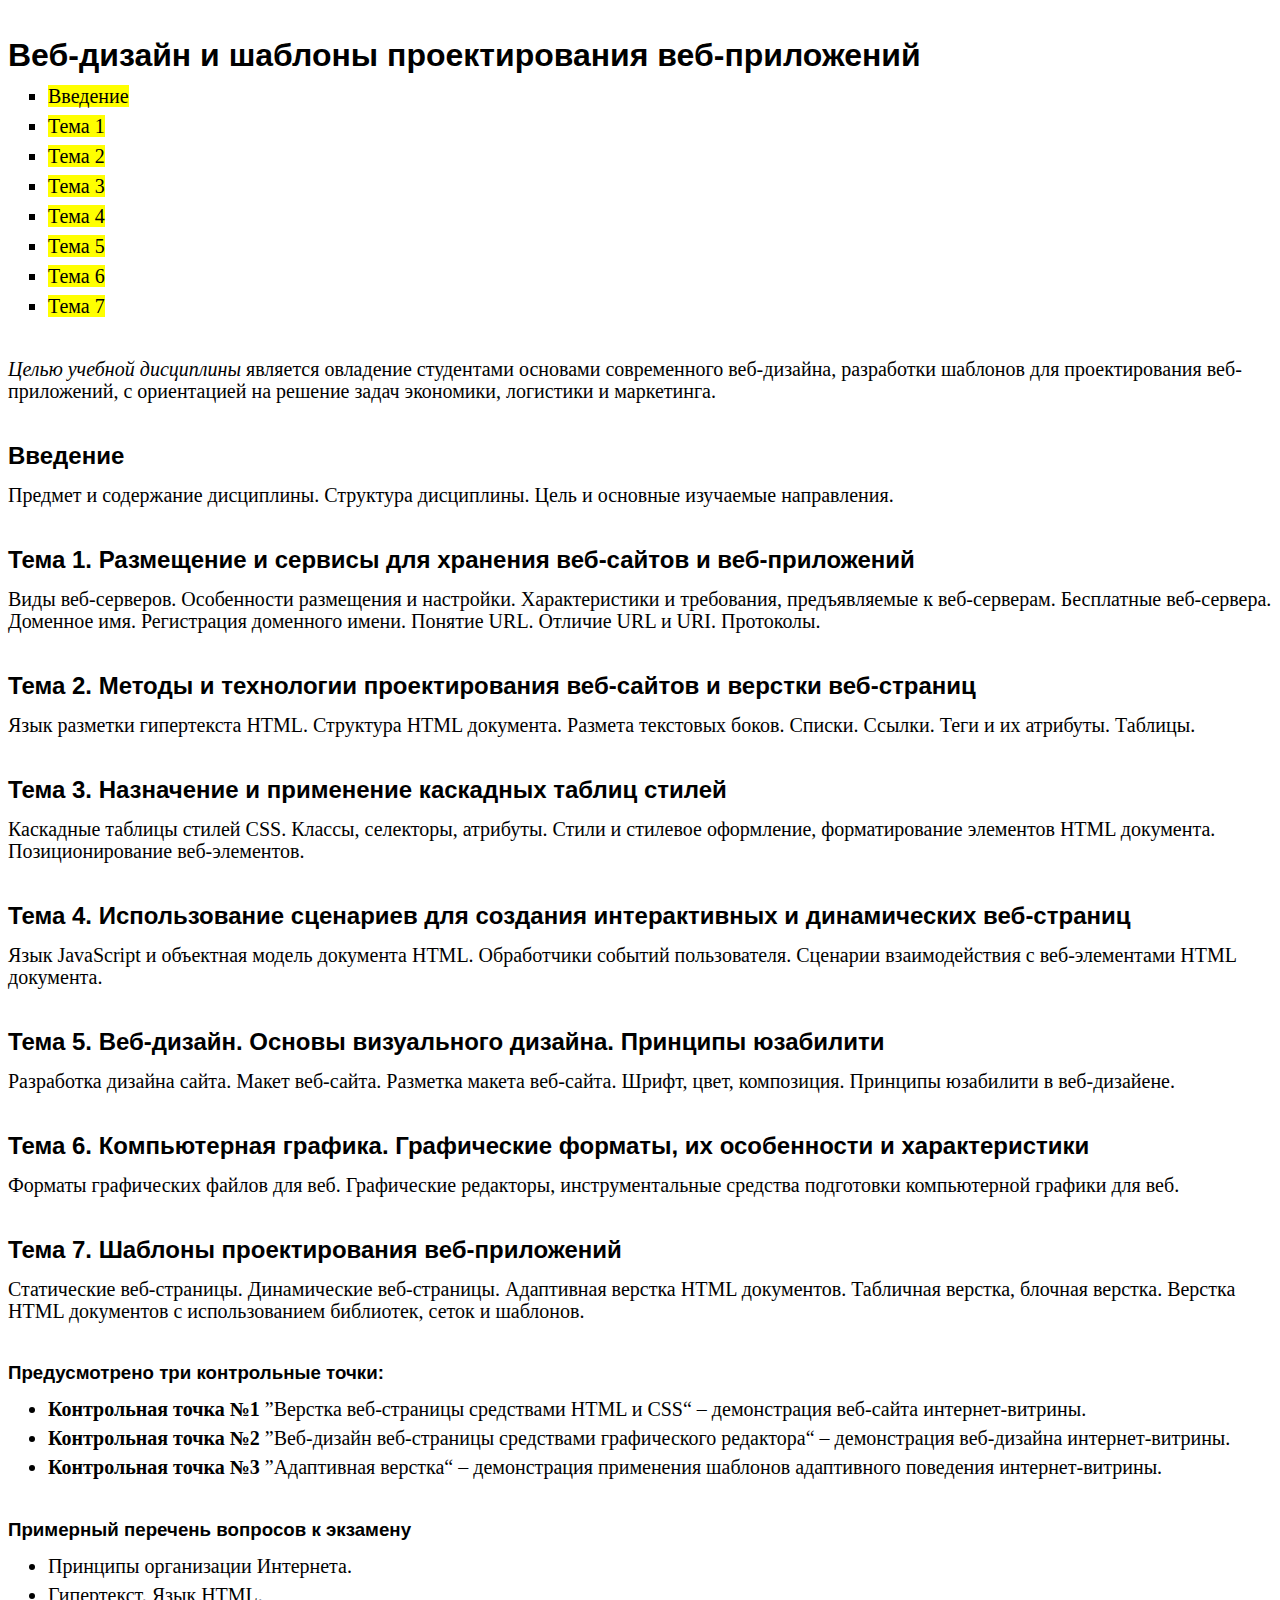
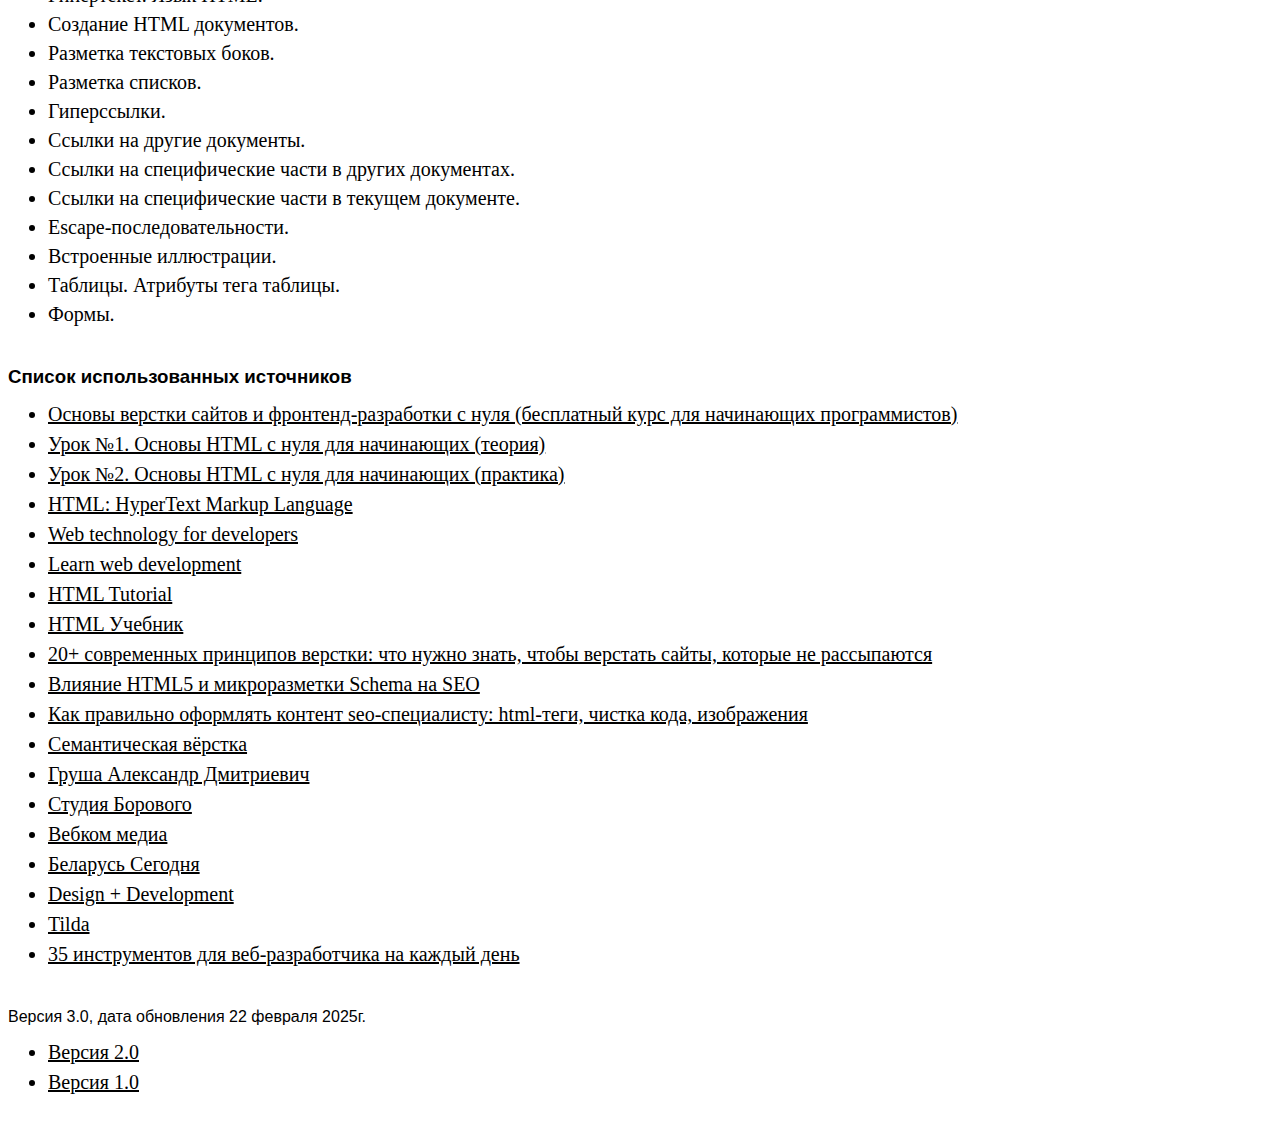
<file: index.html>
<!DOCTYPE html>
<html lang="ru">
<!-- The code formatting is available in Visual Studio Code through the following shortcuts: On Windows Shift + Alt + F -->

<head>
    <meta charset="UTF-8">
    <meta name="viewport" content="width=device-width, initial-scale=1.0">
    <title>Веб-дизайн и шаблоны проектирования веб-приложений</title>
    <link rel="stylesheet" href="style3.css">
</head>

<body>
    <h1>Веб-дизайн и шаблоны проектирования веб-приложений</h1>
    <ul class="menu">
        <!-- https://www.w3.org/TR/html401/struct/links.html#h-12.1 -->
        <li><a href="#intro">Введение</a></li>
        <li><a href="#topic1">Тема 1</a></li>
        <li><a href="#topic2">Тема 2</a></li>
        <li><a href="#topic3">Тема 3</a></li>
        <li><a href="#topic4">Тема 4</a></li>
        <li><a href="#topic5">Тема 5</a></li>
        <li><a href="#topic6">Тема 6</a></li>
        <li><a href="#topic7">Тема 7</a></li>
    </ul>
    <p><i>Целью учебной дисциплины</i> является овладение студентами основами современного веб-дизайна,
        разработки
        шаблонов для проектирования веб-приложений, с ориентацией на решение задач экономики, логистики и
        маркетинга.</p>
    <!-- from the View menu (*View** → Toggle Word Wrap), or using the ALT+Z keyboard -->
    <h2><a name="intro"></a>Введение</h2>
    <p>Предмет и содержание дисциплины. Структура дисциплины. Цель и основные изучаемые направления.</p>
    <h2><a name="topic1"></a>Тема 1. Размещение и сервисы для хранения веб-сайтов и веб-приложений</h2>
    <p>Виды веб-серверов. Особенности размещения и настройки. Характеристики и требования, предъявляемые к
        веб-серверам. Бесплатные веб-сервера. Доменное имя. Регистрация доменного имени. Понятие URL. Отличие
        URL и
        URI. Протоколы.</p>
    <h2><a name="topic2"></a>Тема 2. Методы и технологии проектирования веб-сайтов и верстки веб-страниц</h2>
    <p>Язык разметки гипертекста HTML. Структура HTML документа. Размета текстовых боков. Списки. Ссылки. Теги и
        их
        атрибуты. Таблицы.</p>
    <h2><a name="topic3"></a>Тема 3. Назначение и применение каскадных таблиц стилей</h2>
    <p>Каскадные таблицы стилей CSS. Классы, селекторы, атрибуты. Стили и стилевое оформление, форматирование
        элементов HTML документа. Позиционирование веб-элементов.</p>
    <h2><a name="topic4"></a>Тема 4. Использование сценариев для создания интерактивных и динамических
        веб-страниц
    </h2>
    <p>Язык JavaScript и объектная модель документа HTML. Обработчики событий пользователя. Сценарии
        взаимодействия
        с веб-элементами HTML документа.</p>
    <h2><a name="topic5"></a>Тема 5. Веб-дизайн. Основы визуального дизайна. Принципы юзабилити</h2>
    <p>Разработка дизайна сайта. Макет веб-сайта. Разметка макета веб-сайта. Шрифт, цвет, композиция. Принципы
        юзабилити в веб-дизайене.</p>
    <h2><a name="topic6"></a>Тема 6. Компьютерная графика. Графические форматы, их особенности и характеристики
    </h2>
    <p>Форматы графических файлов для веб. Графические редакторы, инструментальные средства подготовки
        компьютерной
        графики для веб.</p>
    <h2><a name="topic7"></a>Тема 7. Шаблоны проектирования веб-приложений</h2>
    <p>Статические веб-страницы. Динамические веб-страницы. Адаптивная верстка HTML документов. Табличная
        верстка,
        блочная верстка. Верстка HTML документов с использованием библиотек, сеток и шаблонов.</p>
    <h3>Предусмотрено три контрольные точки:</h3>
    <ul>
        <li><b>Контрольная точка №1</b> ”Верстка веб-страницы средствами HTML и CSS“ – демонстрация веб-сайта
            интернет-витрины.</li>
        <li><b>Контрольная точка №2</b> ”Веб-дизайн веб-страницы средствами графического редактора“ –
            демонстрация
            веб-дизайна интернет-витрины.</li>
        <li><b>Контрольная точка №3</b> ”Адаптивная верстка“ – демонстрация применения шаблонов адаптивного
            поведения интернет-витрины.</li>
    </ul>
    <h3>Примерный перечень вопросов к экзамену</h3>
    <ul>
        <!-- Windows: Shift+Alt+Down and Shift+Alt+Up -->
        <li>Принципы организации Интернета.</li>
        <li>Гипертекст. Язык HTML.</li>
        <li>Создание HTML документов.</li>
        <li>Разметка текстовых боков.</li>
        <li>Разметка списков.</li>
        <li>Гиперссылки.</li>
        <li>Ссылки на другие документы.</li>
        <li>Ссылки на специфические части в других документах.</li>
        <li>Ссылки на специфические части в текущем документе.</li>
        <li>Escape-последовательности.</li>
        <li>Встроенные иллюстрации.</li>
        <li>Таблицы. Атрибуты тега таблицы.</li>
        <li>Формы.</li>
    </ul>
    <h3>Список использованных источников</h3>
    <ul class="references">
        <li><a href="https://www.youtube.com/watch?v=pkdnInS1__k&list=PLci-3iDpy3ruEOl-4o4yEiXmjkOTslah1&index=1">Основы
                верстки сайтов и фронтенд-разработки с нуля (бесплатный курс для начинающих программистов)</a>
        </li>
        <li><a href="https://www.youtube.com/watch?v=VXJFd9YBXCI&list=PLci-3iDpy3ruEOl-4o4yEiXmjkOTslah1&index=2">Урок
                №1. Основы HTML с нуля для начинающих (теория)</a></li>
        <li><a href="https://www.youtube.com/watch?v=g7pDO1vjkh0&list=PLci-3iDpy3ruEOl-4o4yEiXmjkOTslah1&index=3">Урок
                №2. Основы HTML с нуля для начинающих (практика)</a></li>
        <li><a href="https://developer.mozilla.org/en-US/docs/Web/HTML">HTML: HyperText Markup Language</a></li>
        <li><a href="https://developer.mozilla.org/en-US/docs/Web">Web technology for developers</a></li>
        <li><a href="https://developer.mozilla.org/en-US/docs/Learn_web_development">Learn web development</a>
        </li>
        <li><a href="https://www.w3schools.com/html/">HTML Tutorial</a></li>
        <li><a href="https://www.schoolsw3.com/html/index.php">HTML Учебник</a></li>
        <li><a href="https://web-valley.ru/articles/verstka-dlya-sajta">20+ современных принципов верстки: что
                нужно
                знать, чтобы верстать сайты, которые не рассыпаются</a></li>
        <li><a href="https://svettsova.com/blogi/html5-schema-seo/">Влияние HTML5 и микроразметки Schema на
                SEO</a>
        </li>
        <li><a href="https://svettsova.com/blogi/kak-pravilno-oformlyat-kontent-seo-speczialistu/">Как правильно
                оформлять контент seo-специалисту: html-теги, чистка кода, изображения</a></li>
        <li><a
                href="https://ru.wikipedia.org/wiki/%D0%A1%D0%B5%D0%BC%D0%B0%D0%BD%D1%82%D0%B8%D1%87%D0%B5%D1%81%D0%BA%D0%B0%D1%8F_%D0%B2%D1%91%D1%80%D1%81%D1%82%D0%BA%D0%B0#:~:text=%D0%98%D1%81%D0%BF%D0%BE%D0%BB%D1%8C%D0%B7%D0%BE%D0%B2%D0%B0%D0%BD%D0%B8%D0%B5%20%D1%80%D0%B0%D0%B7%D0%BB%D0%B8%D1%87%D0%BD%D0%BE%D0%B9%20%D1%80%D0%B0%D0%B7%D0%BC%D0%B5%D1%82%D0%BA%D0%B8%20%D0%B4%D0%BB%D1%8F%20%D0%B0%D0%BA%D1%86%D0%B5%D0%BD%D1%82%D0%BE%D0%B2,%D0%B8%20%D0%B2%D1%81%D0%B5%D0%B3%D0%BE%20%D1%82%D0%B5%D0%BA%D1%81%D1%82%D0%B0%20%D0%B2%20%D1%86%D0%B5%D0%BB%D0%BE%D0%BC.">Семантическая
                вёрстка</a></li>
        <li><a href="https://b-r.by/">Груша Александр Дмитриевич</a></li>
        <li><a href="https://www.db.by/">Студия Борового</a></li>
        <li><a href="https://webcom-media.by/">Вебком медиа</a></li>
        <li><a href="https://www.sb.by/">Беларусь Сегодня</a></li>
        <li><a href="https://zipl.pro/">Design + Development</a></li>
        <li><a href="https://tilda.by/ru/">Tilda</a></li>
        <li><a href="https://habr.com/ru/companies/htmlacademy/articles/579514/">35 инструментов для
                веб-разработчика на каждый день</a></li>
    </ul>
    <p class="footer">Версия 3.0, дата обновления 22 февраля 2025г.</p>
    <ul class="references">
        <li><a href="index2.html">Версия 2.0</a></li>
        <li><a href="index1.html">Версия 1.0</a></li>
    </ul>
    </div>
    </div>
</body>

</html>
</file>
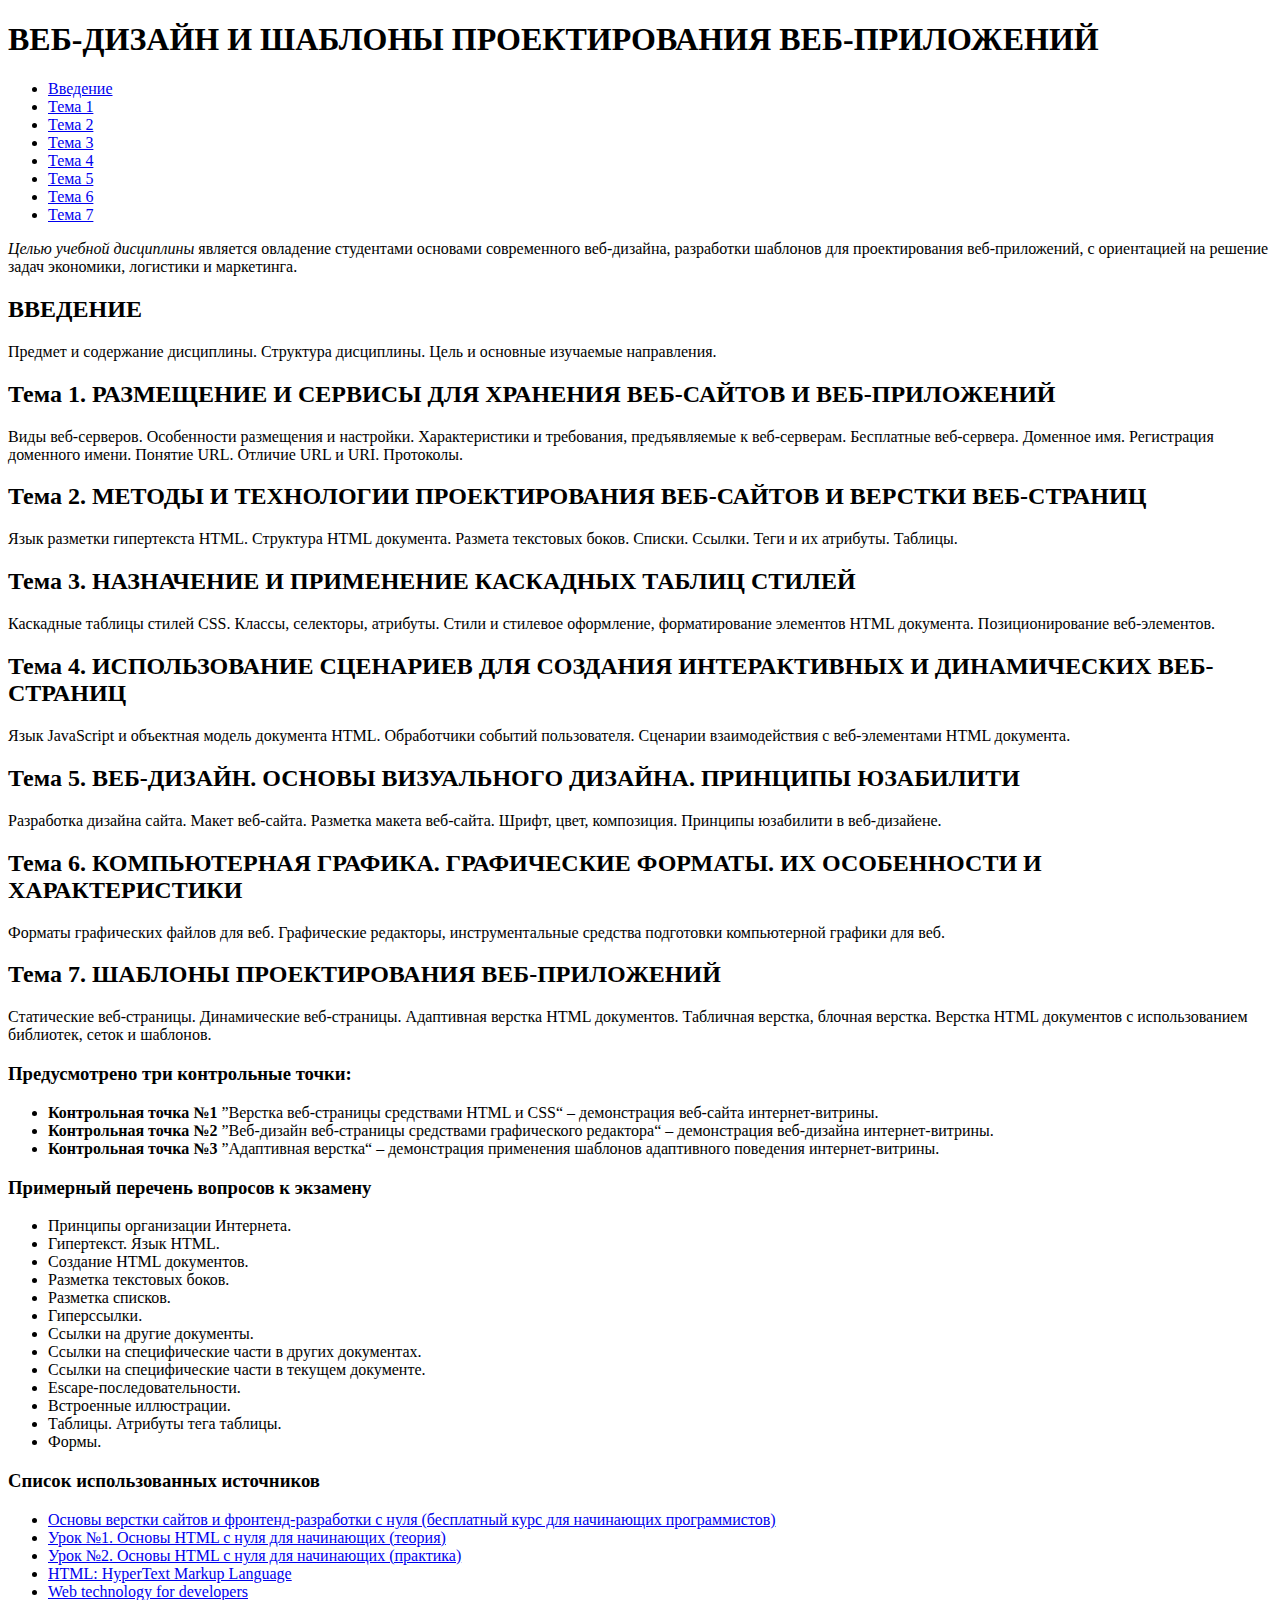
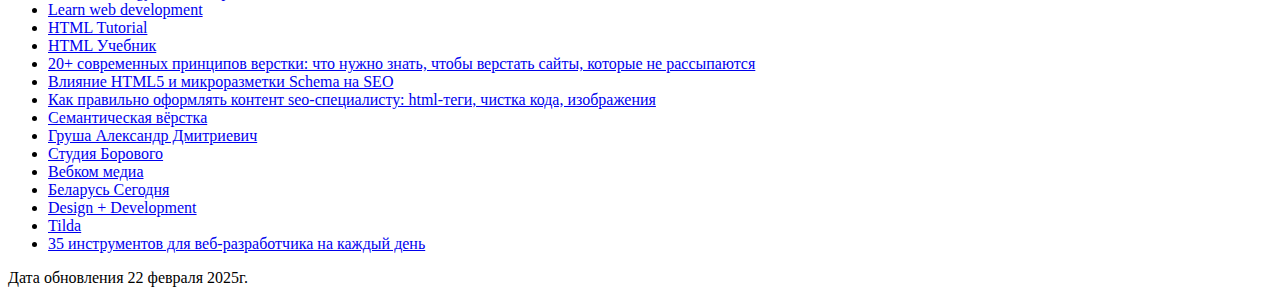
<file: index2.html>
<!DOCTYPE html>
<html lang="ru">
<head>
    <meta charset="UTF-8">
    <meta name="viewport" content="width=device-width, initial-scale=1.0">
    <title>Веб-дизайн и шаблоны проектирования веб-приложений</title>
</head>
<body>
    <h1>ВЕБ-ДИЗАЙН И ШАБЛОНЫ ПРОЕКТИРОВАНИЯ ВЕБ-ПРИЛОЖЕНИЙ</h1>
    <ul>
        <!-- https://www.w3.org/TR/html401/struct/links.html#h-12.1 -->
        <li><a href="#intro">Введение</a></li>
        <li><a href="#topic1">Тема 1</a></li>
        <li><a href="#topic2">Тема 2</a></li>
        <li><a href="#topic3">Тема 3</a></li>
        <li><a href="#topic4">Тема 4</a></li>
        <li><a href="#topic5">Тема 5</a></li>
        <li><a href="#topic6">Тема 6</a></li>
        <li><a href="#topic7">Тема 7</a></li>
    </ul>
    <p><i>Целью учебной дисциплины</i> является овладение студентами  основами современного веб-дизайна, разработки шаблонов для проектирования веб-приложений, с ориентацией на решение задач экономики, логистики и маркетинга.</p>
    <!-- from the View menu (*View** → Toggle Word Wrap), or using the ALT+Z keyboard -->
    <h2><a name="intro">ВВЕДЕНИЕ</a></h2>
    <p>Предмет и содержание дисциплины.  Структура  дисциплины. Цель и основные изучаемые направления.</p>
    <h2><a name="topic1">Тема 1.</a> РАЗМЕЩЕНИЕ И СЕРВИСЫ ДЛЯ ХРАНЕНИЯ ВЕБ-САЙТОВ И ВЕБ-ПРИЛОЖЕНИЙ</h2>
    <p>Виды веб-серверов. Особенности размещения и настройки. Характеристики и требования, предъявляемые к веб-серверам. Бесплатные веб-сервера. Доменное имя. Регистрация доменного имени. Понятие URL. Отличие URL и URI. Протоколы.</p>
    <h2><a name="topic2">Тема 2.</a> МЕТОДЫ И ТЕХНОЛОГИИ ПРОЕКТИРОВАНИЯ ВЕБ-САЙТОВ И ВЕРСТКИ ВЕБ-СТРАНИЦ</h2>
    <p>Язык разметки гипертекста HTML. Структура HTML документа. Размета текстовых боков. Списки. Ссылки. Теги и их атрибуты. Таблицы.</p>
    <h2><a name="topic3">Тема 3.</a> НАЗНАЧЕНИЕ И ПРИМЕНЕНИЕ КАСКАДНЫХ ТАБЛИЦ СТИЛЕЙ</h2>
    <p>Каскадные таблицы стилей CSS. Классы, селекторы, атрибуты. Стили и стилевое оформление, форматирование элементов HTML документа. Позиционирование веб-элементов.</p>
    <h2><a name="topic4">Тема 4.</a> ИСПОЛЬЗОВАНИЕ СЦЕНАРИЕВ ДЛЯ СОЗДАНИЯ ИНТЕРАКТИВНЫХ И ДИНАМИЧЕСКИХ ВЕБ-СТРАНИЦ</h2>
    <p>Язык JavaScript и объектная модель документа HTML. Обработчики событий пользователя. Сценарии взаимодействия с веб-элементами HTML документа.</p>
    <h2><a name="topic5">Тема 5.</a> ВЕБ-ДИЗАЙН. ОСНОВЫ ВИЗУАЛЬНОГО ДИЗАЙНА. ПРИНЦИПЫ ЮЗАБИЛИТИ</h2>
    <p>Разработка дизайна сайта. Макет веб-сайта. Разметка макета веб-сайта. Шрифт, цвет, композиция. Принципы юзабилити в веб-дизайене.</p>
    <h2><a name="topic6">Тема 6.</a> КОМПЬЮТЕРНАЯ ГРАФИКА. ГРАФИЧЕСКИЕ ФОРМАТЫ. ИХ ОСОБЕННОСТИ И ХАРАКТЕРИСТИКИ</h2>
    <p>Форматы графических файлов для веб. Графические редакторы, инструментальные средства подготовки компьютерной графики для веб.</p>
    <h2><a name="topic7">Тема 7.</a> ШАБЛОНЫ ПРОЕКТИРОВАНИЯ ВЕБ-ПРИЛОЖЕНИЙ</h2>
    <p>Статические веб-страницы. Динамические веб-страницы. Адаптивная верстка HTML документов. Табличная верстка, блочная верстка. Верстка HTML документов с использованием библиотек, сеток и шаблонов.</p>
    <h3>Предусмотрено три контрольные точки:</h3>
    <ul>
        <li><b>Контрольная точка №1</b> ”Верстка веб-страницы средствами HTML и CSS“ – демонстрация веб-сайта интернет-витрины.</li>
        <li><b>Контрольная точка №2</b> ”Веб-дизайн веб-страницы средствами графического редактора“ – демонстрация веб-дизайна интернет-витрины.</li>
        <li><b>Контрольная точка №3</b> ”Адаптивная верстка“ – демонстрация применения шаблонов адаптивного поведения интернет-витрины.</li>
    </ul>
    <h3>Примерный перечень вопросов к экзамену</h3>
    <ul>
        <!-- Windows: Shift+Alt+Down and Shift+Alt+Up -->
        <li>Принципы организации Интернета.</li>
        <li>Гипертекст. Язык HTML.</li>
        <li>Создание HTML документов.</li>
        <li>Разметка текстовых боков.</li>
        <li>Разметка списков.</li>
        <li>Гиперссылки.</li>
        <li>Ссылки на другие документы.</li>
        <li>Ссылки на специфические части в других документах.</li>
        <li>Ссылки на специфические части в текущем документе.</li>
        <li>Escape-последовательности.</li>
        <li>Встроенные иллюстрации.</li>
        <li>Таблицы. Атрибуты тега таблицы.</li>
        <li>Формы.</li>
    </ul>
    <h3>Список использованных источников</h3>
    <ul>
        <li><a href="https://www.youtube.com/watch?v=pkdnInS1__k&list=PLci-3iDpy3ruEOl-4o4yEiXmjkOTslah1&index=1">Основы верстки сайтов и фронтенд-разработки с нуля (бесплатный курс для начинающих программистов)</a></li>
        <li><a href="https://www.youtube.com/watch?v=VXJFd9YBXCI&list=PLci-3iDpy3ruEOl-4o4yEiXmjkOTslah1&index=2">Урок №1. Основы HTML с нуля для начинающих (теория)</a></li>
        <li><a href="https://www.youtube.com/watch?v=g7pDO1vjkh0&list=PLci-3iDpy3ruEOl-4o4yEiXmjkOTslah1&index=3">Урок №2. Основы HTML с нуля для начинающих (практика)</a></li>
        <li><a href="https://developer.mozilla.org/en-US/docs/Web/HTML">HTML: HyperText Markup Language</a></li>
        <li><a href="https://developer.mozilla.org/en-US/docs/Web">Web technology for developers</a></li>
        <li><a href="https://developer.mozilla.org/en-US/docs/Learn_web_development">Learn web development</a></li>
        <li><a href="https://www.w3schools.com/html/">HTML Tutorial</a></li>
        <li><a href="https://www.schoolsw3.com/html/index.php">HTML Учебник</a></li>
        <li><a href="https://web-valley.ru/articles/verstka-dlya-sajta">20+ современных принципов верстки: что нужно знать, чтобы верстать сайты, которые не рассыпаются</a></li>
        <li><a href="https://svettsova.com/blogi/html5-schema-seo/">Влияние HTML5 и микроразметки Schema на SEO</a></li>
        <li><a href="https://svettsova.com/blogi/kak-pravilno-oformlyat-kontent-seo-speczialistu/">Как правильно оформлять контент seo-специалисту: html-теги, чистка кода, изображения</a></li>
        <li><a href="https://ru.wikipedia.org/wiki/%D0%A1%D0%B5%D0%BC%D0%B0%D0%BD%D1%82%D0%B8%D1%87%D0%B5%D1%81%D0%BA%D0%B0%D1%8F_%D0%B2%D1%91%D1%80%D1%81%D1%82%D0%BA%D0%B0#:~:text=%D0%98%D1%81%D0%BF%D0%BE%D0%BB%D1%8C%D0%B7%D0%BE%D0%B2%D0%B0%D0%BD%D0%B8%D0%B5%20%D1%80%D0%B0%D0%B7%D0%BB%D0%B8%D1%87%D0%BD%D0%BE%D0%B9%20%D1%80%D0%B0%D0%B7%D0%BC%D0%B5%D1%82%D0%BA%D0%B8%20%D0%B4%D0%BB%D1%8F%20%D0%B0%D0%BA%D1%86%D0%B5%D0%BD%D1%82%D0%BE%D0%B2,%D0%B8%20%D0%B2%D1%81%D0%B5%D0%B3%D0%BE%20%D1%82%D0%B5%D0%BA%D1%81%D1%82%D0%B0%20%D0%B2%20%D1%86%D0%B5%D0%BB%D0%BE%D0%BC.">Семантическая вёрстка</a></li>
        <li><a href="https://b-r.by/">Груша Александр Дмитриевич</a></li>
        <li><a href="https://www.db.by/">Студия Борового</a></li>
        <li><a href="https://webcom-media.by/">Вебком медиа</a></li>
        <li><a href="https://www.sb.by/">Беларусь Сегодня</a></li>
        <li><a href="https://zipl.pro/">Design + Development</a></li>
        <li><a href="https://tilda.by/ru/">Tilda</a></li>
        <li><a href="https://habr.com/ru/companies/htmlacademy/articles/579514/">35 инструментов для веб-разработчика на каждый день</a></li>
    </ul>
    <p>Дата обновления 22 февраля 2025г.</p>
</body>
</html>
</file>
<file: style3.css>
h1, h2, h3 {
    font-family: Arial, Helvetica, sans-serif;
    margin-top: 40px;
    margin-bottom: 14px;
}

h1 {
    line-height: 30px;
}

p, a, ul {
    font-family: 'Times New Roman', Times, serif;
    font-size: 20px;
    margin: 0px;
}

p {
    line-height: 22px;
}

ul {
    margin-bottom: 40px;
}

li {
    margin-bottom: 6px;
}

a {
    color: black;
    line-height: 24px;
}

.menu a {
    text-decoration: none;
}

.menu a:link {
    background-color: yellow;
}

.menu a:hover {
    text-decoration: underline;
}

.menu li {
    list-style: square;
}

.references a:hover {
    background-color: yellow;
    text-decoration: none;
}

.footer {
    padding-bottom: 12px;
    font-family: Arial, Helvetica, sans-serif;
    font-size: 16px;
}
</file>
